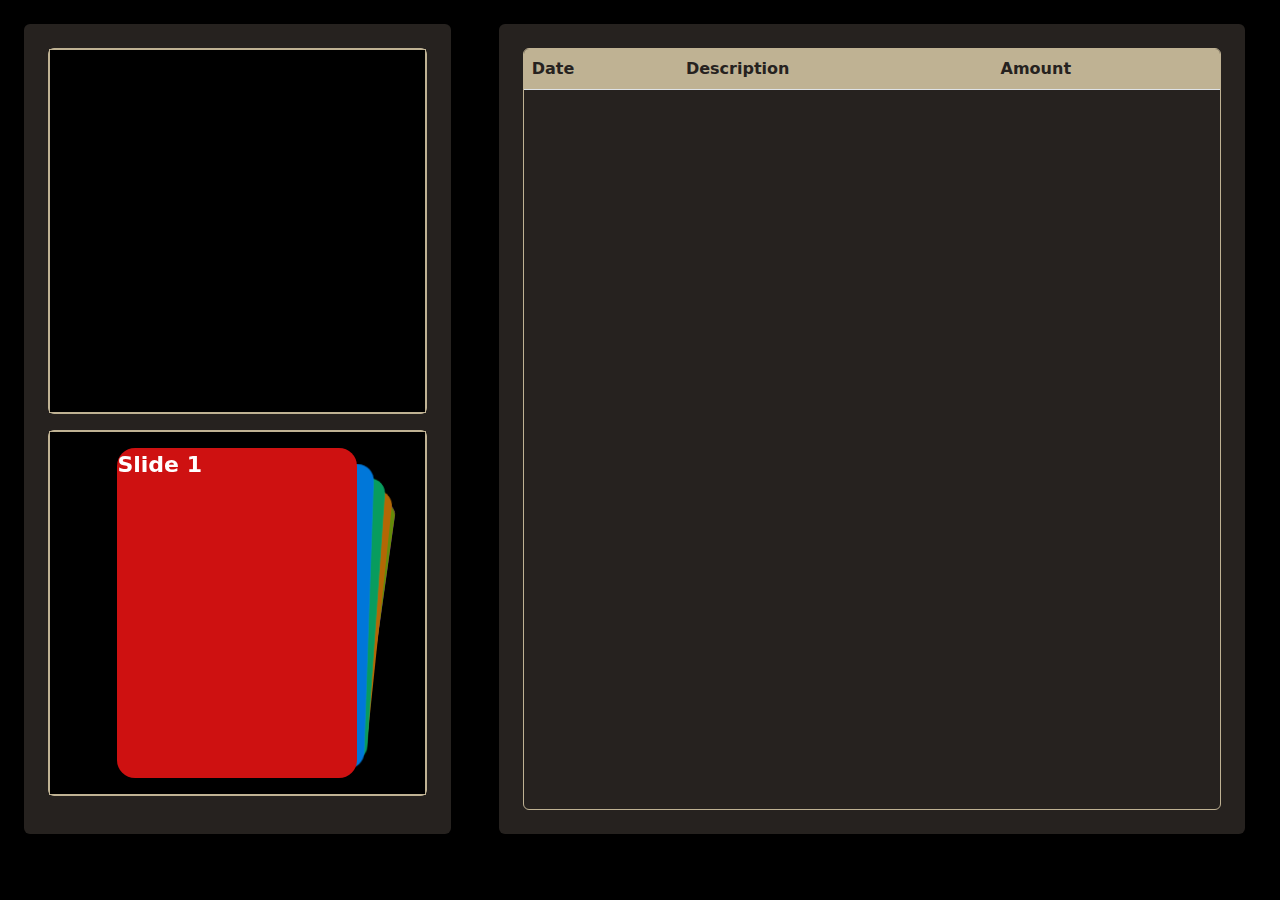
<file: index.html>
<!DOCTYPE html>
<html lang="en">
  <head>
    <meta charset="UTF-8" />
    <meta name="viewport" content="width=device-width, initial-scale=1.0" />
    <title>Expense Tracker</title>
    <!-- Custom CSS -->
    <link rel="stylesheet" href="./assets/style.css" />
    <!-- Swiper CSS -->
    <link
      rel="stylesheet"
      href="https://cdn.jsdelivr.net/npm/swiper@11/swiper-bundle.min.css"
    />
    <!-- Bootstrap CSS -->
    <link
      href="https://cdn.jsdelivr.net/npm/bootstrap@5.3.3/dist/css/bootstrap.min.css"
      rel="stylesheet"
      integrity="sha384-QWTKZyjpPEjISv5WaRU9OFeRpok6YctnYmDr5pNlyT2bRjXh0JMhjY6hW+ALEwIH"
      crossorigin="anonymous"
    />
    <!-- Swiper CSS -->
    <link
      rel="stylesheet"
      href="https://cdn.jsdelivr.net/npm/swiper@11/swiper-bundle.min.css"
    />
  </head>
  <body>
    <div class="container-fluid">
      <div class="row">
        <div class="col-md-4 left-col rounded p-4 m-4">
          <!-- 20% Column Content with Two Cards -->
          <div class="card mb-3 custom-card">
            <div class="card-body">
              <div class="swiper mySwiper">
                <div class="swiper-wrapper"></div>
              </div>
            </div>
          </div>
          <div class="card custom-card">
            <div class="card-body">
              <div class="swiper mySwiper">
                <div class="swiper-wrapper">
                  <div class="swiper-slide">Slide 1</div>
                  <div class="swiper-slide">Slide 2</div>
                  <div class="swiper-slide">Slide 3</div>
                  <div class="swiper-slide">Slide 4</div>
                  <div class="swiper-slide">Slide 5</div>
                  <div class="swiper-slide">Slide 6</div>
                  <div class="swiper-slide">Slide 7</div>
                  <div class="swiper-slide">Slide 8</div>
                  <div class="swiper-slide">Slide 9</div>
                </div>
              </div>
            </div>
          </div>
        </div>
        <div class="col-md-7 right-col rounded p-4 m-4">
          <!-- 70% Column Content with Scrollable Table -->
          <div class="table-container rounded">
            <table class="table">
              <thead>
                <tr>
                  <th>Date</th>
                  <th>Description</th>
                  <th>Amount</th>
                </tr>
              </thead>
              <tbody></tbody>
            </table>
          </div>
        </div>
      </div>
    </div>
    <!-- Custom JS -->
    <script src="./assets/script.js"></script>
    <!-- Swiper JS -->
    <script src="https://cdn.jsdelivr.net/npm/swiper@11/swiper-bundle.min.js"></script>
    <!-- Initialize Swiper -->
    <script>
      var swiper = new Swiper(".mySwiper", {
        effect: "cards",
        grabCursor: true,
      });
    </script>
  </body>
</html>
</file>
<file: assets/style.css>
/* Generic Styles */
html,
body {
  margin: 0;
  padding: 0;
}

body {
  background-color: black !important;
}

/* Hide Scroll Bars */
body::-webkit-scrollbar,
.expenses::-webkit-scrollbar {
  display: none;
}

/**************************/
/* Left Side Box Styling */
/**************************/
.left-col {
  background-color: #26221f;
  height: 90vh;
}
.card {
  background-color: #26221f !important;
  border: 1px solid #bfb293 !important;
  height: 48% !important;
}
.card-body {
  margin: 0;
  padding: 0;
  border: 1px solid #bfb293;
  background-color: black;
  color: #bfb293 !important;
}
/************************/
/* Right Side Content */
/************************/

.right-col {
  background-color: #26221f;
  height: 90vh;
}

.table-container {
  height: 100% !important;
  border: 1px solid #bfb293;
  overflow: hidden;

  box-sizing: border-box;
}

.table-container th {
  background-color: #bfb293 !important;
  color: #26221f !important;
}
.table-container td {
  background-color: black !important;
  color: #bfb293 !important;
}

.table-container {
  flex: 1;
  overflow-y: auto;
  height: calc(100vh - 80px); /* Adjust height based on padding and margin */
  -ms-overflow-style: none; /* IE and Edge */
  scrollbar-width: none; /* Firefox */
}

.table-container::-webkit-scrollbar {
  display: none; /* Chrome, Safari, and Opera */
}

/* SLider */
.swiper {
  width: 70%;
  height: 100%;
}

.swiper-slide {
  display: flex;
  align-items: center;
  justify-content: center;
  border-radius: 18px;
  font-size: 22px;
  font-weight: bold;
  color: #fff;
}

.swiper-slide:nth-child(1n) {
  background-color: rgb(206, 17, 17);
}

.swiper-slide:nth-child(2n) {
  background-color: rgb(0, 140, 255);
}

.swiper-slide:nth-child(3n) {
  background-color: rgb(10, 184, 111);
}

.swiper-slide:nth-child(4n) {
  background-color: rgb(211, 122, 7);
}

.swiper-slide:nth-child(5n) {
  background-color: rgb(118, 163, 12);
}

.swiper-slide:nth-child(6n) {
  background-color: rgb(180, 10, 47);
}

.swiper-slide:nth-child(7n) {
  background-color: rgb(35, 99, 19);
}

.swiper-slide:nth-child(8n) {
  background-color: rgb(0, 68, 255);
}

.swiper-slide:nth-child(9n) {
  background-color: rgb(218, 12, 218);
}

.swiper-slide:nth-child(10n) {
  background-color: rgb(54, 94, 77);
}
</file>
